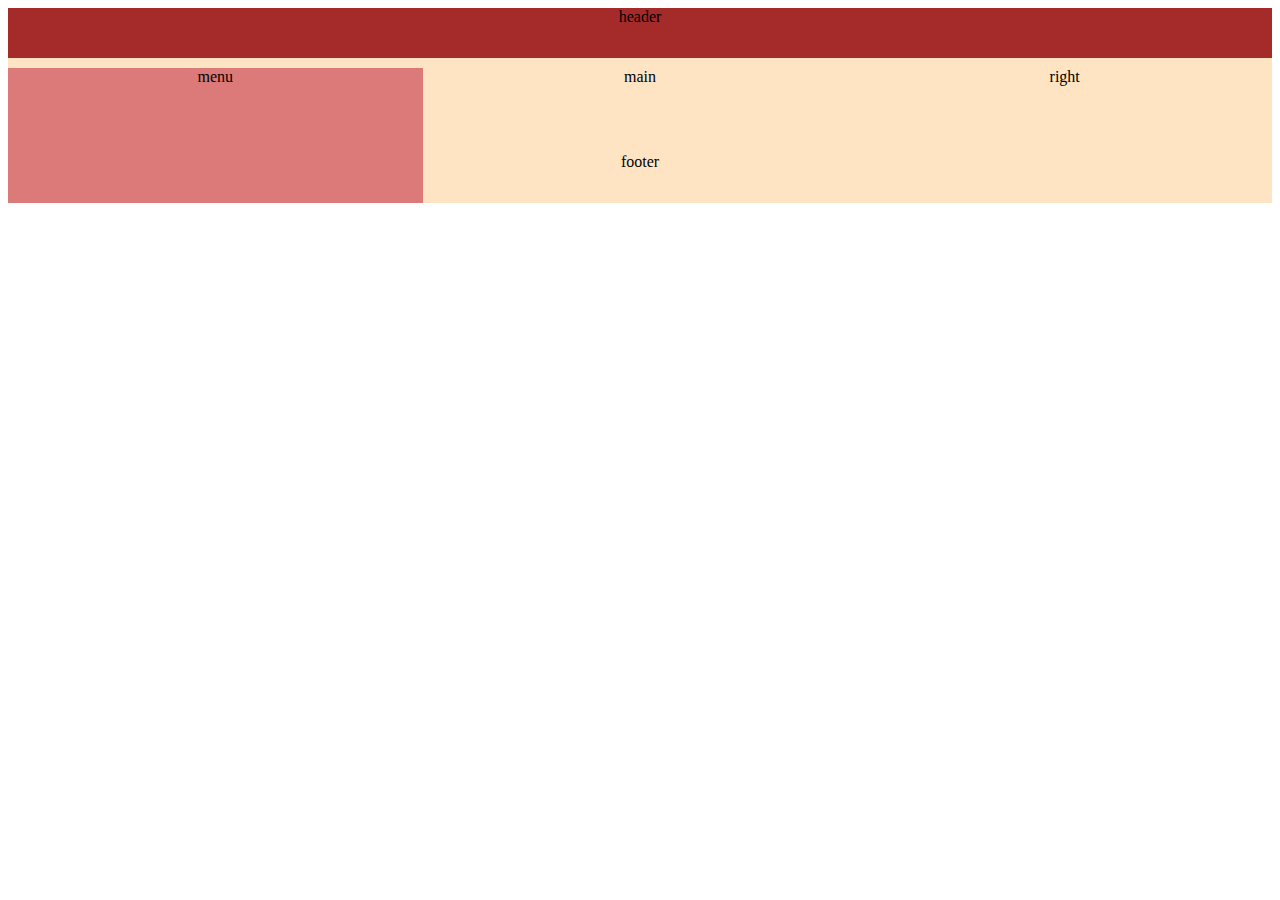
<file: index.html>
<!DOCTYPE html>
<html lang="en">
<head>
  <meta charset="UTF-8">
  <meta name="viewport" content="width=device-width, initial-scale=1.0">
  <title>Day 3</title>
  
  <style>
    .parent{
  display: grid;
  
  grid-template-columns: 1fr 1fr 1fr;
  grid-template-rows: 50px 75px 50px ;
  background-color: bisque;
  column-gap: 10px;
  row-gap: 10px;
  text-align: center;
  grid-auto-rows: 50px;
}
.child{
  background-color: aqua;
 
  display: flex;
  align-items: center;
  justify-content: center;

  
}
.header{
grid-column-start: 1;
grid-column-end: 4;
background-color: brown;
justify-content: center;
align-items: center;
}
.menu{
  grid-row-start: 2;
  grid-row-end: 4;
  background-color: rgb(220, 122, 122);
}
  </style>
</head>
<body>
  <div class="parent">
    <div class="header">header</div>
  
  <div class="menu">menu</div>
  <div class="main">main</div>
  <div class="footer">right</div>
  <div class="end">footer</div>
 

  </div>
</body>
</html>
</file>
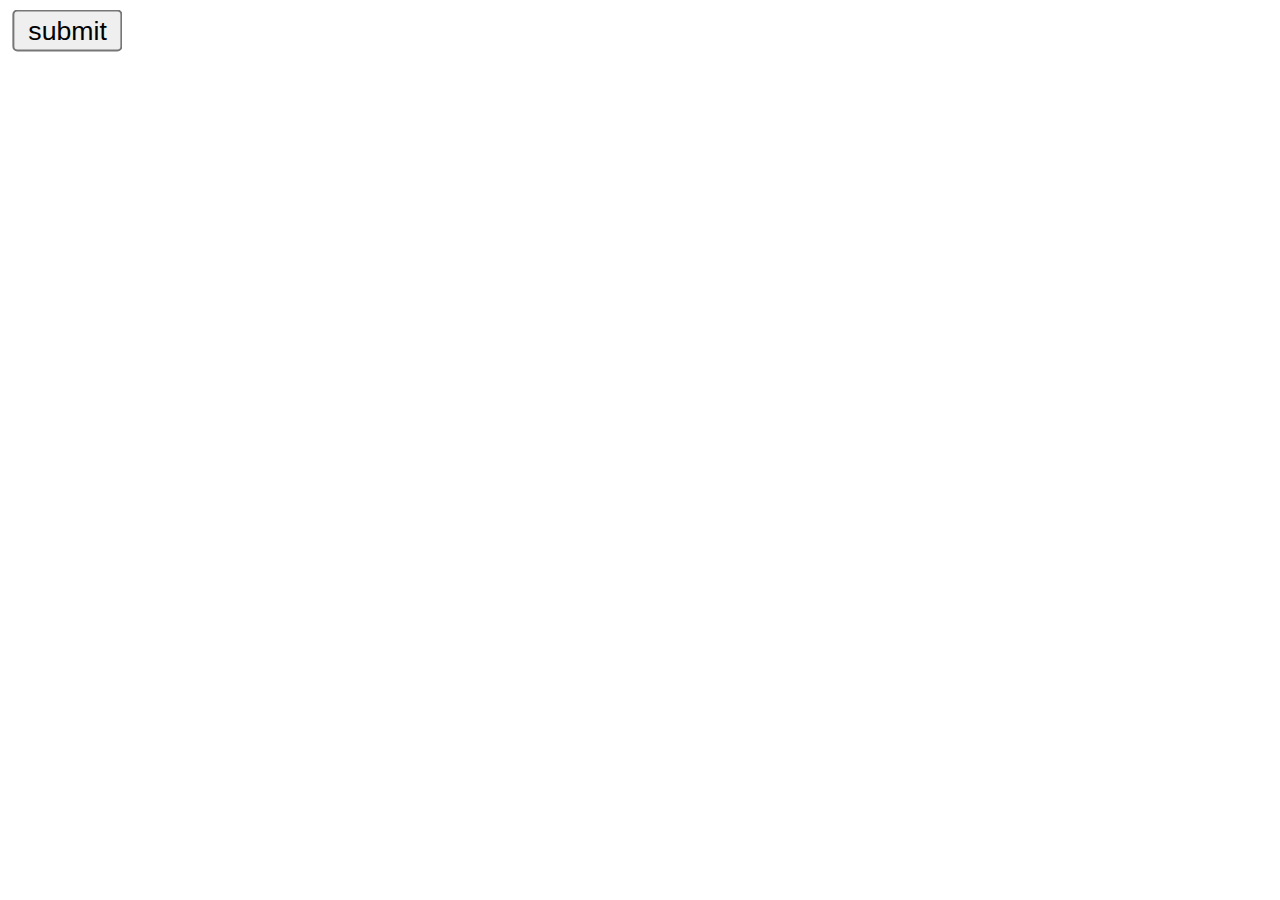
<file: button5.html>
<!DOCTYPE html>
<html lang="en">
<head>
  <meta charset="UTF-8">
  <meta name="viewport" content="width=device-width, initial-scale=1.0">
  <title>pseudo</title>
  <link rel="stylesheet" href="style.css">
</head>
<body>
  <button>submit</button>
</body>
</html>
</file>
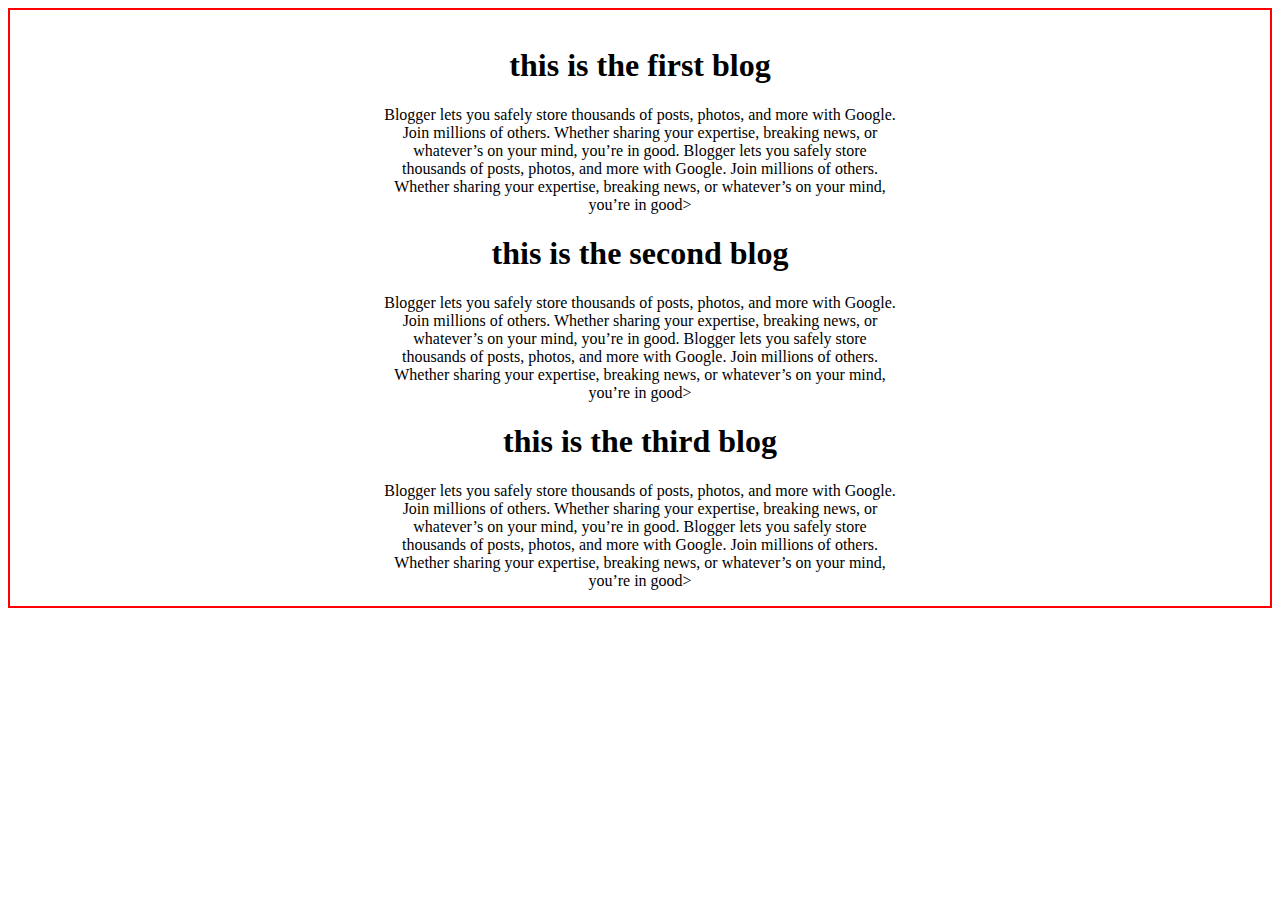
<file: index2.html>
<!DOCTYPE html>
<html lang="en">
<head>
  <meta charset="UTF-8">
  <meta name="viewport" content="width=device-width, initial-scale=1.0">

  <title>sticky</title>
  <link rel="stylesheet" href="style.css">
</head>
<body>

<section style="text-align: center;border: 2px solid red; padding:16px;">
    <h1> this is the first blog </h1>
<p style="max-width: 40vw;margin:auto;" >Blogger lets you safely store thousands of posts, photos, and more with Google. Join millions of others. Whether sharing your expertise, breaking news, or whatever’s on your mind, you’re in good.
Blogger lets you safely store thousands of posts, photos, and more with Google. Join millions of others. Whether sharing your expertise, breaking news, or whatever’s on your mind, you’re in good></p>
   
    <h1> this is the second blog </h1>
      <p style="max-width: 40vw;margin:auto;"> Blogger lets you safely store thousands of posts, photos, and more with Google. Join millions of others. Whether sharing your expertise, breaking news, or whatever’s on your mind, you’re in good.
      Blogger lets you safely store thousands of posts, photos, and more with Google. Join millions of others. Whether sharing your expertise, breaking news, or whatever’s on your mind, you’re in good></p>
          
          <h1> this is the third blog </h1>
            <p style="max-width: 40vw;margin:auto;"> Blogger lets you safely store thousands of posts, photos, and more with Google. Join millions of others. Whether sharing your expertise, breaking news, or whatever’s on your mind, you’re in good.
            Blogger lets you safely store thousands of posts, photos, and more with Google. Join millions of others. Whether sharing your expertise, breaking news, or whatever’s on your mind, you’re in good></p>
               
  </section>
</body>
</html>
</file>
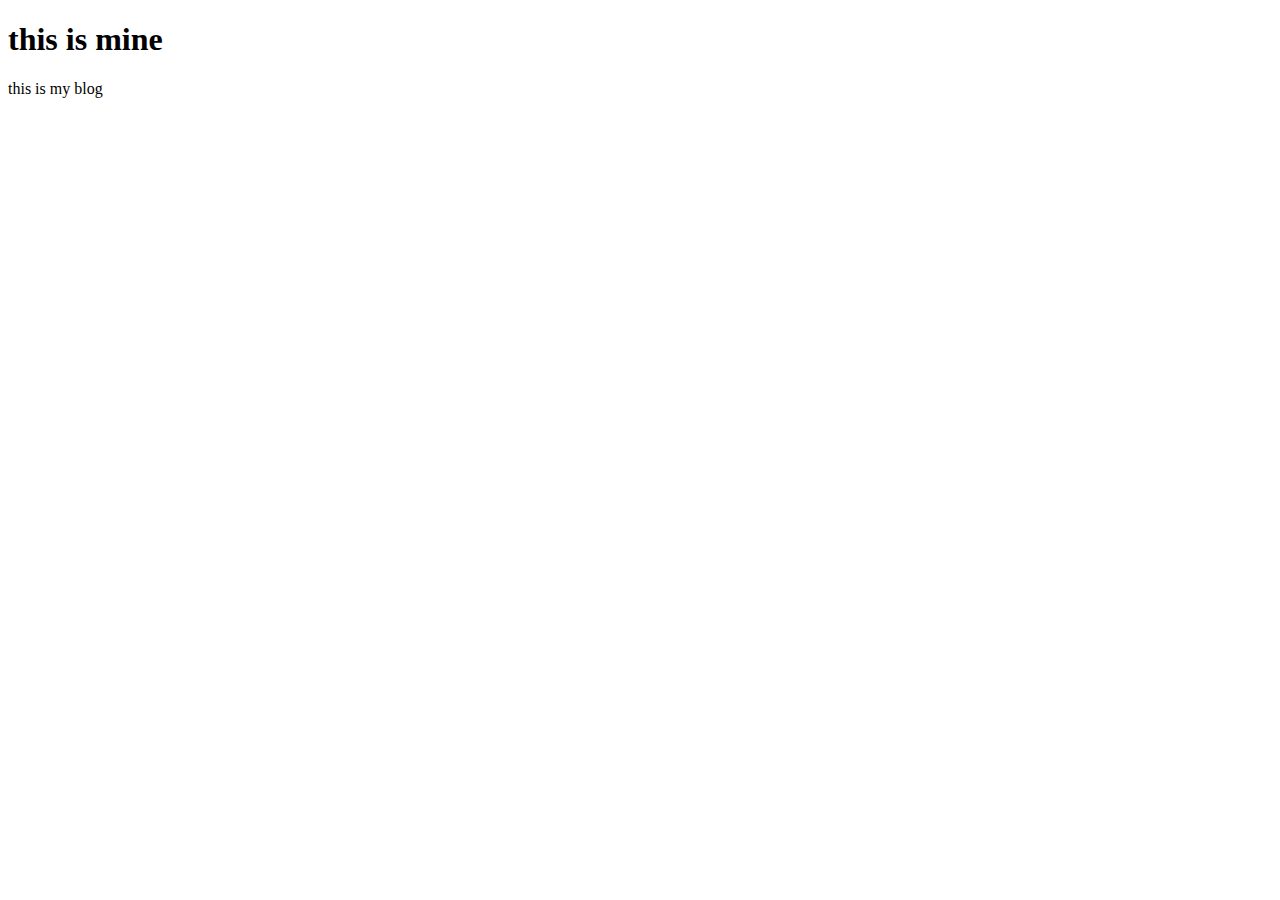
<file: index3.html>
<!DOCTYPE html>
<html lang="en">
<head>
  <meta charset="UTF-8">
  <meta name="viewport" content="width=device-width, initial-scale=1.0">
  <title>Document</title>
  <link rel="stylesheet" href="style.css">
</head>
<body>
  <div class="parent">
    <h1>this is mine</h1>
    <p> this is my blog</p>
  </div>
</body>
</html>
</file>
<file: style.css>
button{
  scale:2;
  position: absolute;
  top:20px;
  left:40px;
  animation-name: button-animation-type-1;
  animation-duration: 4s;
  animation-timing-function: linear ;
  animation-iteration-count: 4;
  animation-direction: alternate;
}

@keyframes button-animation-type-1{
  0%{
    top:20px;
    left:40px;
  }
  30%{
    top:80px;
    left:900px;
  }
  70%{
    top:120px;
    left:700px;
  }
  100%{
top:400px;
width:500px;
  }
}
</file>
